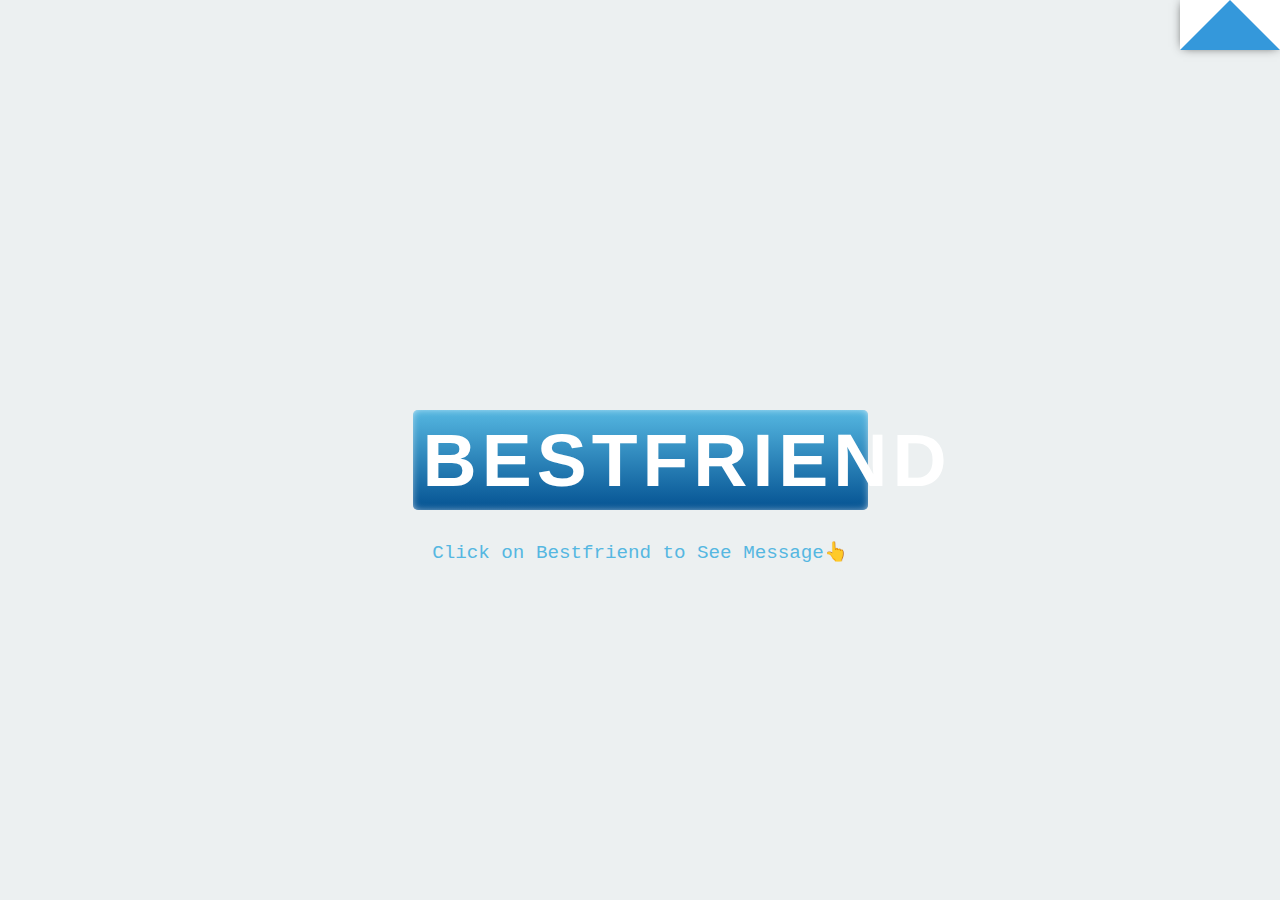
<file: index.html>
<!DOCTYPE html>
<html lang="en">
<head>
    <meta charset="UTF-8"/>
    <meta name="viewport" content="width=device-width, initial-scale=1.0"/>
    <title>aryanraj.10x</title>
    <link rel="stylesheet" href="untoldcoding.css"/>
    <style>
        body {
            font-family: 'Arial', sans-serif;
            margin: 0;
            padding: 0;
            background-color: #f5f5f5;
            color: #333;
        }

        .container {
            display: flex;
            flex-direction: column;
            align-items: center;
            justify-content: center;
            height: 100vh;
            background-color: #ecf0f1;
        }

        p {
            font-size: 1.2em;
        }

        .ribbon {
            width: 0;
            height: 0;
            border-left: 50px solid transparent;
            border-right: 50px solid transparent;
            border-bottom: 50px solid #3498db;
            position: absolute;
            top: 0;
            right: 0;
        }

        .tag {
            background-color: #3498db;
            padding: 10px;
            border-radius: 5px;
            margin-top: 20px;
        }

        a {
            color: #fff;
            text-decoration: none;
            font-size: 1.5em;
            font-weight: bold;
        }

        @media (max-width: 600px) {
            .container {
                padding: 20px;
            }
        }
    </style>
</head>
<body>
<div class="container">
    <p>Click on Bestfriend to See Message👆</p>
    <div class="ribbon"></div>
    <div class="tag">
        <a href="book.html">Bestfriend</a>
    </div>
</div>
</body>
</html>
</file>
<file: untoldcoding.css>
* {
  margin: 0;
  padding: 0;
}

.container {
  height: 100vh;
  width: 100vw;
  background: #000000;
  display: flex;
  justify-content: center;
  align-items: center;
  flex-direction: column;
  position: relative;
  color: white;
}

.tag {
  height: 80px;
  width: 435px;
  background: linear-gradient(rgb(85, 183, 225), rgb(4, 82, 146));
  border-radius: 10px;
  color: #ffffff;
  font-family: helvetica;
  line-height: 80px;
  text-align: center;
  font-weight: 900;
  font-size: 50px;
  letter-spacing: 5px;
  text-transform: uppercase;
  margin-top: -50px;
  box-shadow: 0 0 10px -3px #ffffff inset;
}

.container .tag :hover {
  color: rgb(247, 247, 62);
}

.ribbon {
  width: 100%;
  height: 20px;
  background: rgb(255, 255, 255);
  box-shadow: 0 0 10px -3px #333;
}

.tag a {
  color: white;
  text-decoration: none;
}

p {
  position: absolute;
  color: rgb(85, 183, 225);
  top: 60%;
  font-family: "Courier New", Courier, monospace;
  font-weight: 500;
}

/* Media query for screens smaller than 768px */
@media screen and (max-width: 768px) {
  .tag {
    width: 80%; /* Adjust the width as needed for smaller screens */
  }
}
</file>
